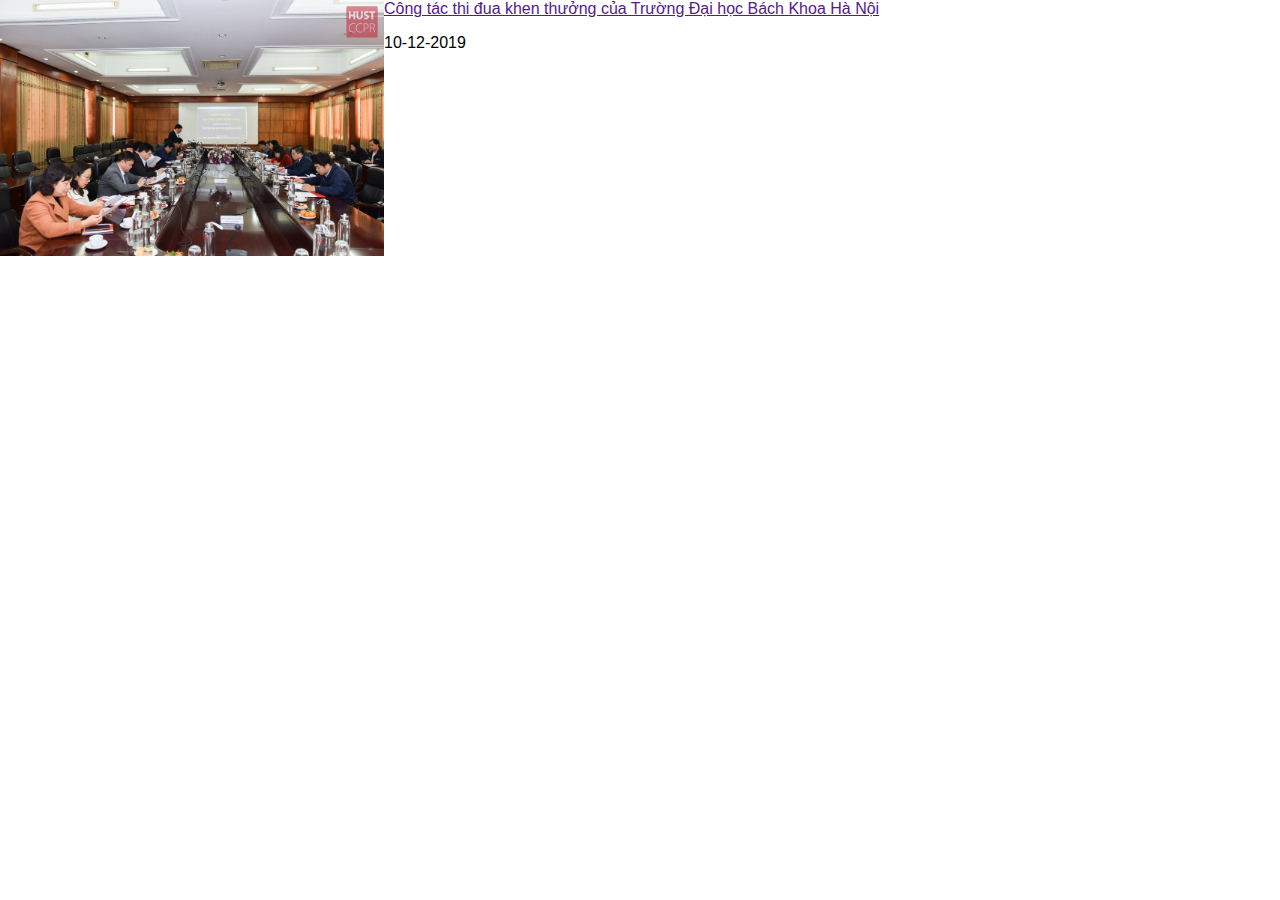
<file: wicom_web/test.html>
<!DOCTYPE html>
<html lang="en">
<head>
<title>Thiết kế Layout - Bố cục website trong CSS</title>
<meta charset="utf-8">
<meta name="viewport" content="width=device-width, initial-scale=1">
<style>
* {
  box-sizing: border-box;
}

body {
  margin: 0;
  font-family: arial
}
.img_news{
  float:left;
  width: 30%;
}
.img_news img{
  width: 100%;

}


</style>
</head>
<body>

<div class="newpost">
  <div class="news_item">
    <div class="img_news">
      <img src="assets/images/news1.jpg">
    </div>
    <div class="content_news">
      <a href="">Công tác thi đua khen thưởng của Trường Đại học Bách Khoa Hà Nội</a>
      <p> 10-12-2019</p>
    </div>
  </div>
</div>

</body>
</html>
</file>
